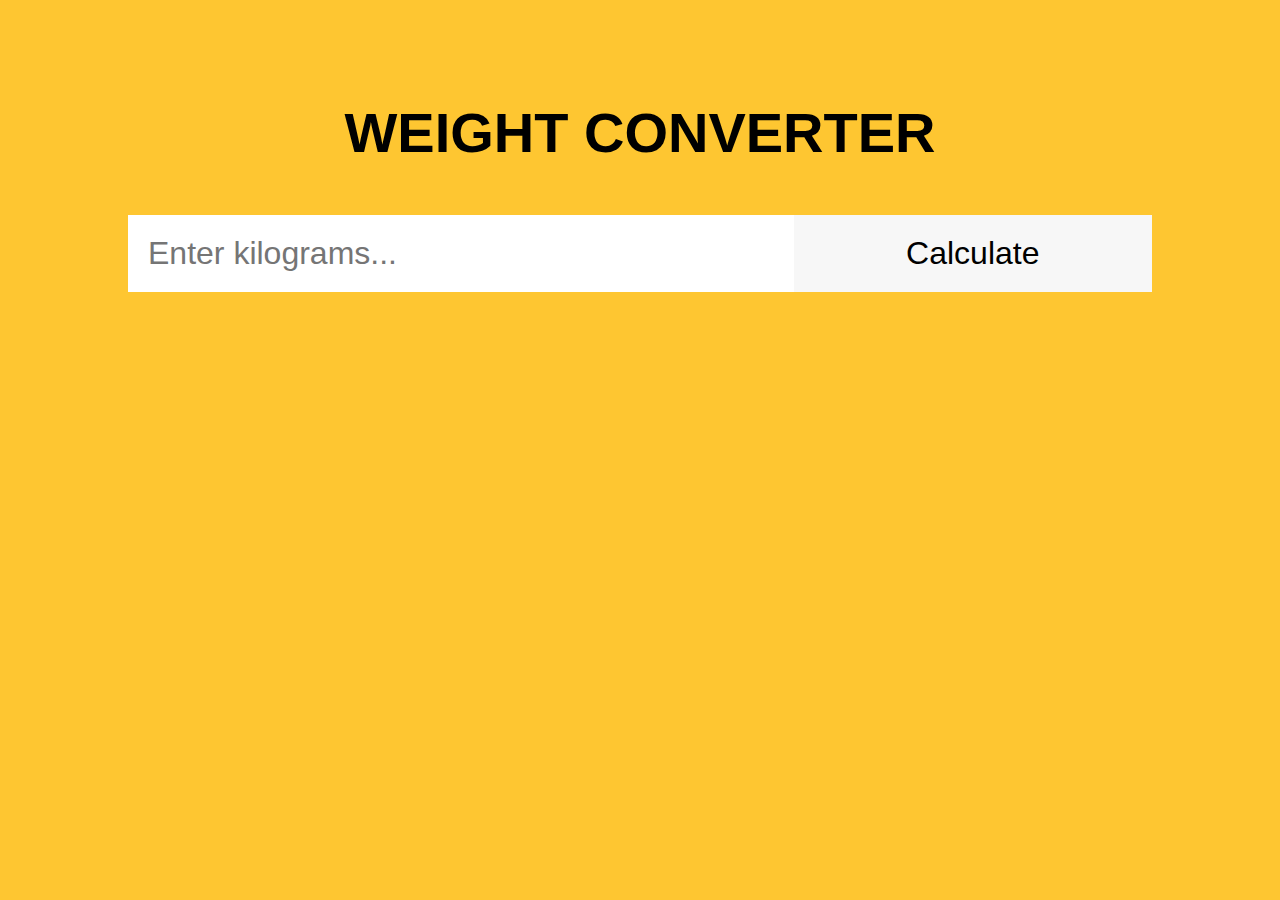
<file: Task 1/Index.html>
<!DOCTYPE html>
<html lang="en">
  <head>
    <meta charset="UTF-8" />
    <title>Weight Converter</title>
    <!-- Custom CSS -->
    <link rel="stylesheet" href="style.css" />
  </head>
  <body>
    <header>
      <!-- Header code-->
    </header>

    <main>
      <div class="wrapper">
        <h1 class="headline">Weight Converter</h1>
        <!-- Users input -->
        <form>
          <input type="text" id="search" placeholder="Enter kilograms..." />
          <input type="submit" id="submit-btn" value="Calculate" />
        </form>
        <!-- Place for output after form submission -->
        <div id="output"></div>
      </div>
    </main>

    <footer>
      <!-- Footer code -->
    </footer>
    <!-- Added jQuery CDN :)-->
    <script src="https://ajax.googleapis.com/ajax/libs/jquery/3.6.0/jquery.min.js"></script>
    <!-- Custom JS -->
    <script defer src="./script.js"></script>
  </body>
</html>
</file>
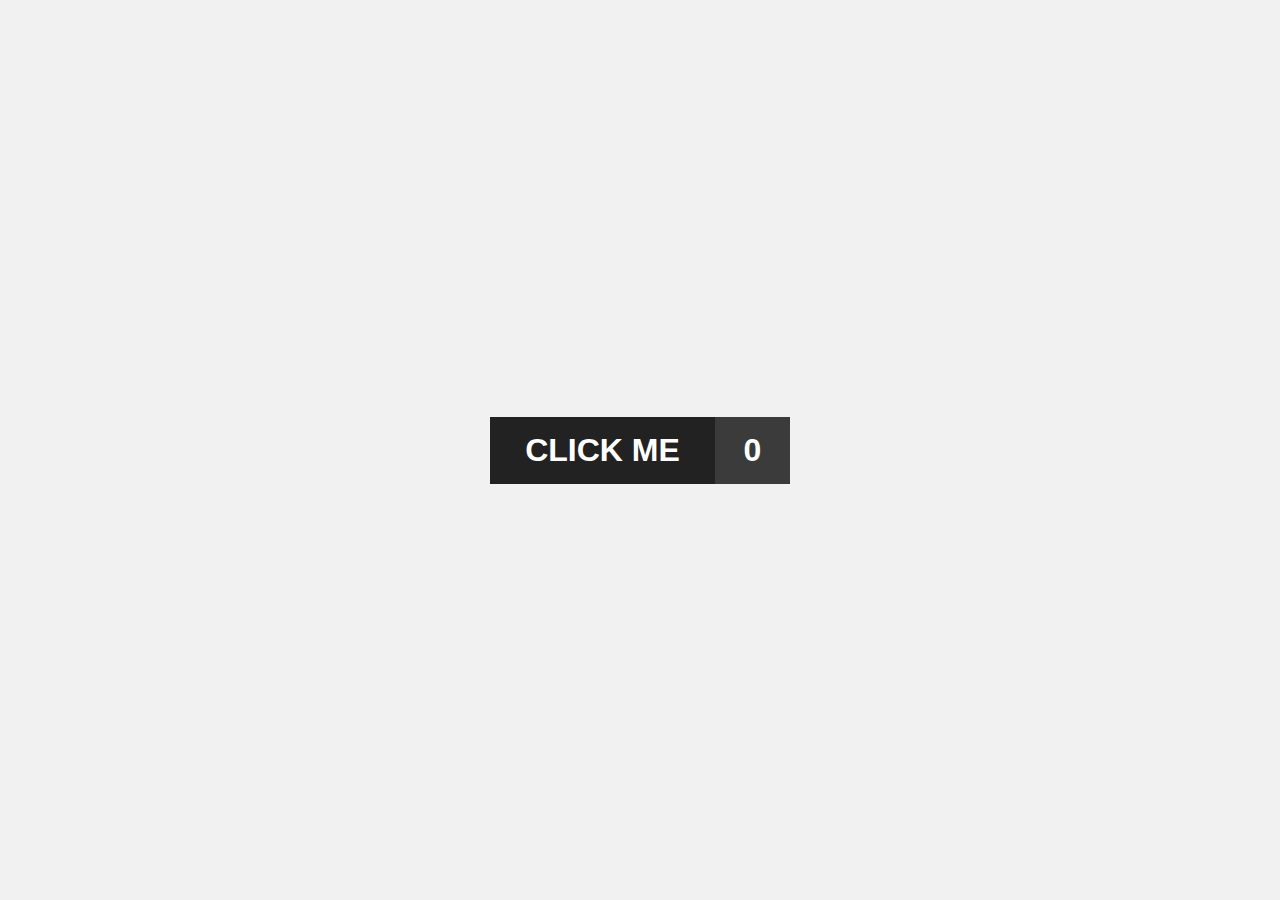
<file: Task 2/index.html>
<!DOCTYPE html>
<html lang="en">
  <head>
    <meta charset="UTF-8" />
    <title>Change button state</title>
    <!-- Custom CSS -->
    <link rel="stylesheet" href="./style.css" />
    <!-- Custom JS -->
    <script defer src="./script.js"></script>
  </head>
  <body>
    <header>
      <!-- Header code-->
    </header>

    <main>
      <div class="wrapper">
        <div class="btn">
          <div id="btn__element">CLICK ME</div>
          <div id="btn__state">0</div>
        </div>
      </div>
    </main>

    <footer>
      <!-- Footer code -->
    </footer>
  </body>
</html>
</file>
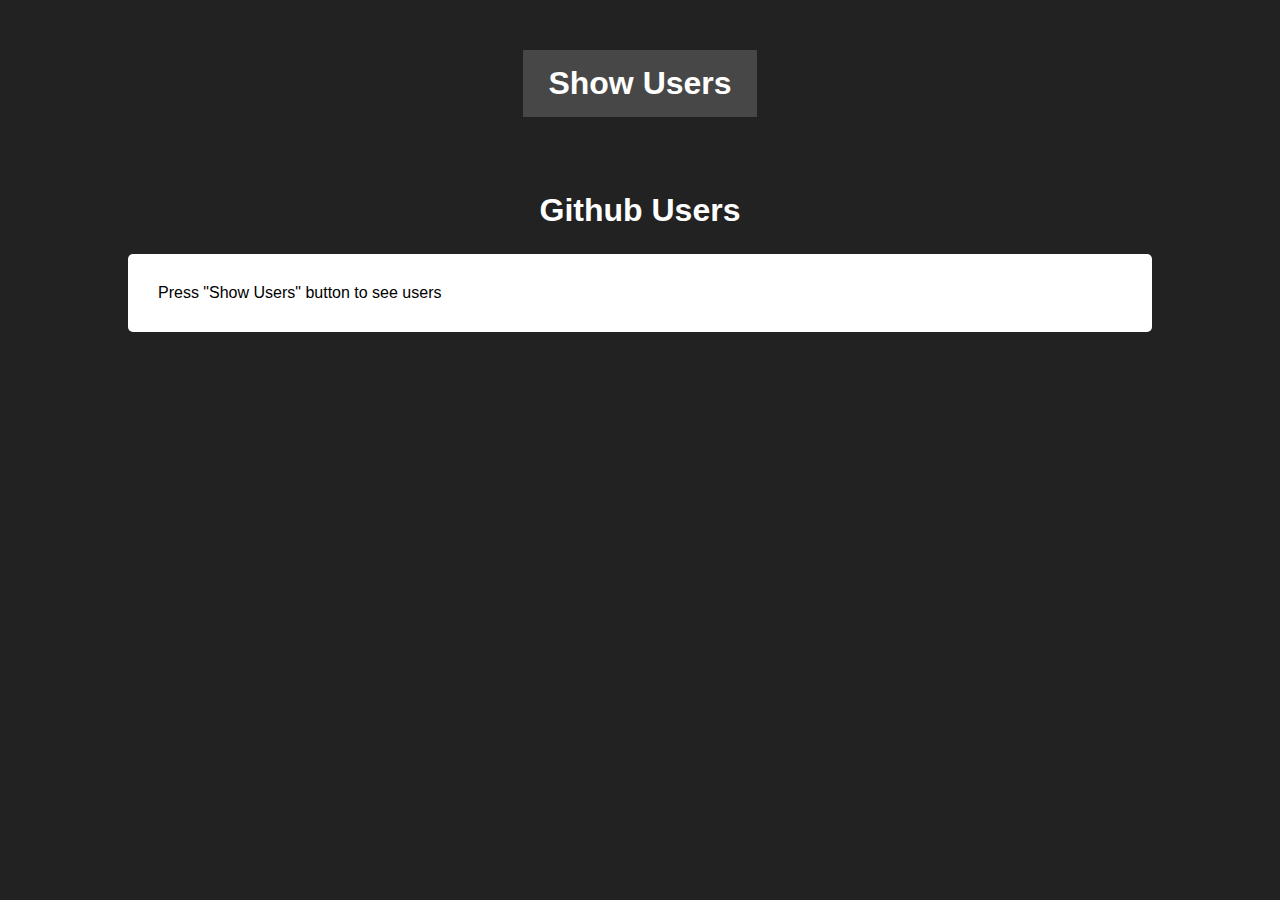
<file: Task 3/index.html>
<!DOCTYPE html>
<html lang="en">
  <head>
    <meta charset="UTF-8" />
    <meta name="viewport" content="width=device-width, initial-scale=1.0" />
    <title>Show Github users</title>
    <!-- Custom CSS -->
    <link rel="stylesheet" href="./style.css" />
    <!-- Custom JS -->
    <script defer src="./script.js"></script>
  </head>
  <body>
    <header>
      <!-- Header code-->
    </header>

    <main>
      <div class="wrapper">
        <div class="btn-container">
          <button id="btn">Show Users</button>
        </div>
        <div class="output-cointainer">
          <h1>Github Users</h1>
          <div id="output">
            <!-- Results goes here -->
            <p id="message">Press "Show Users" button to see users</p>
          </div>
        </div>
      </div>
    </main>

    <footer>
      <!-- Footer code -->
    </footer>
  </body>
</html>
</file>
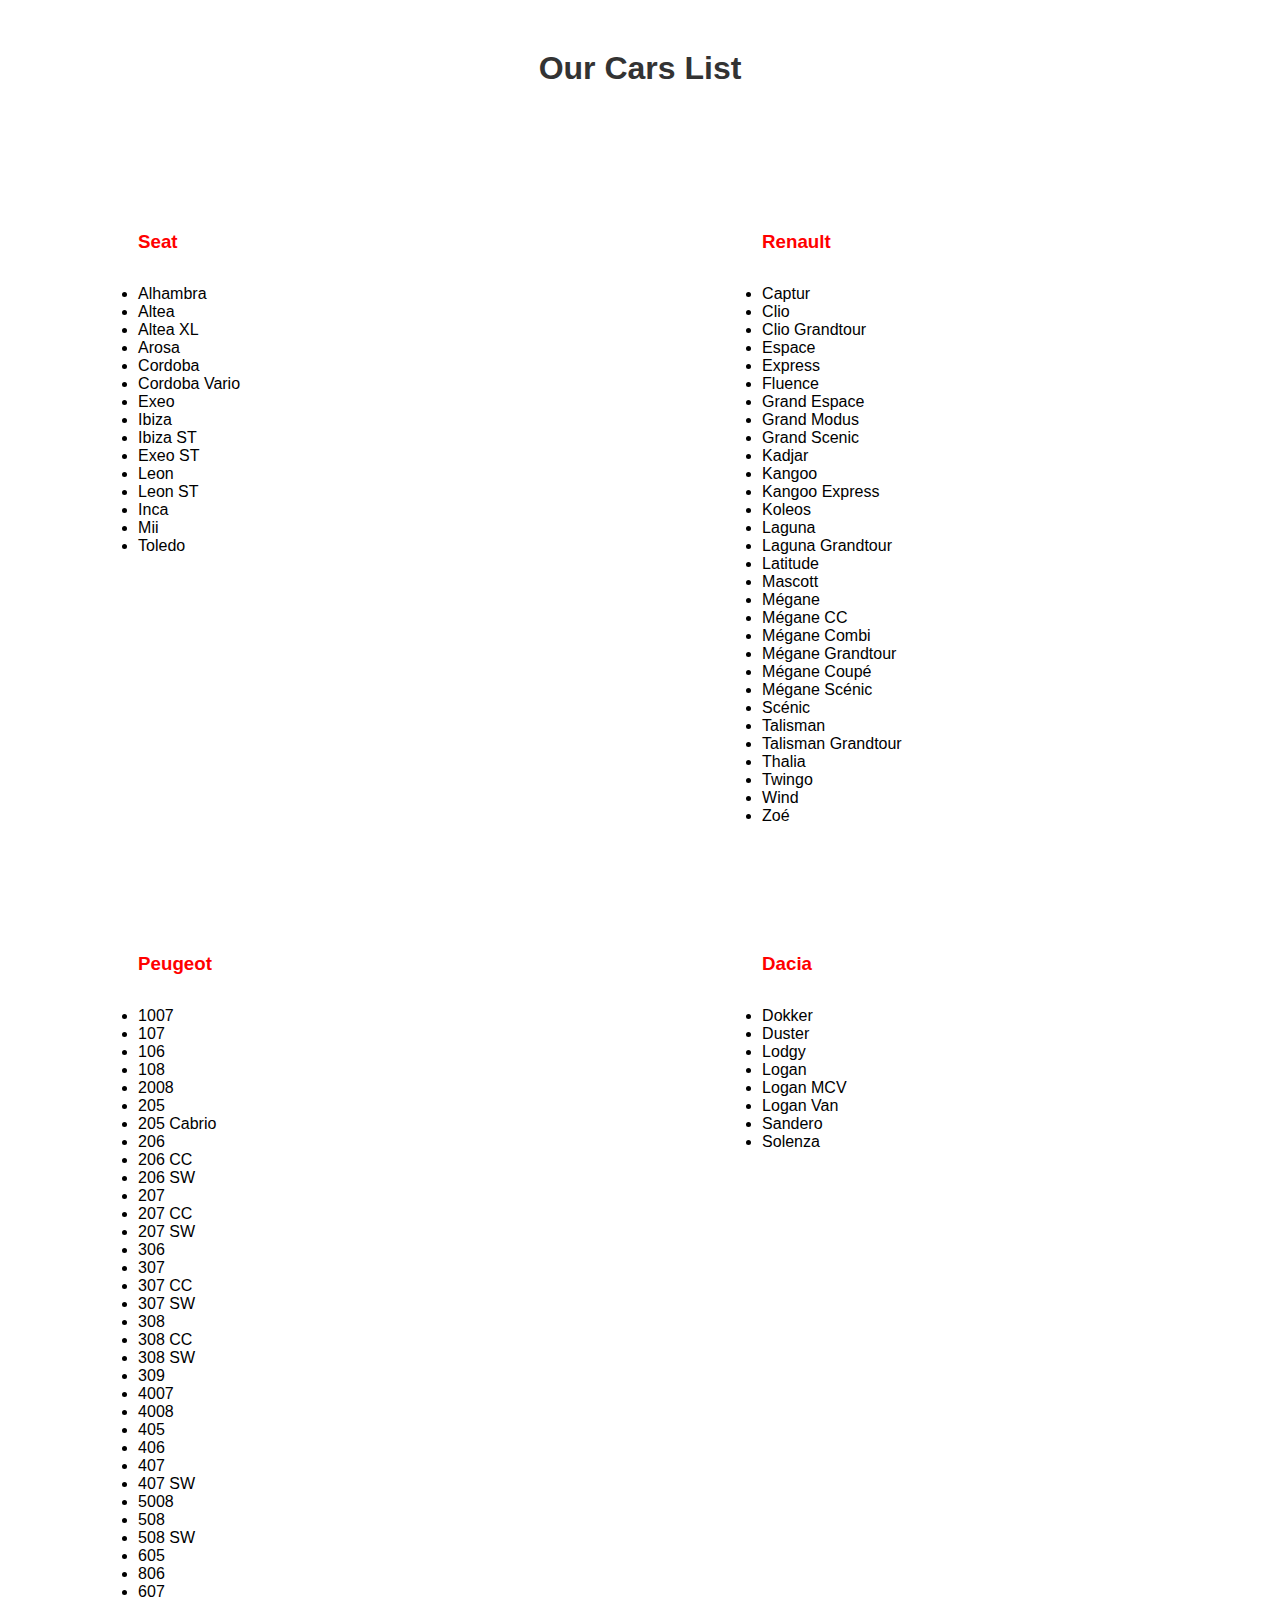
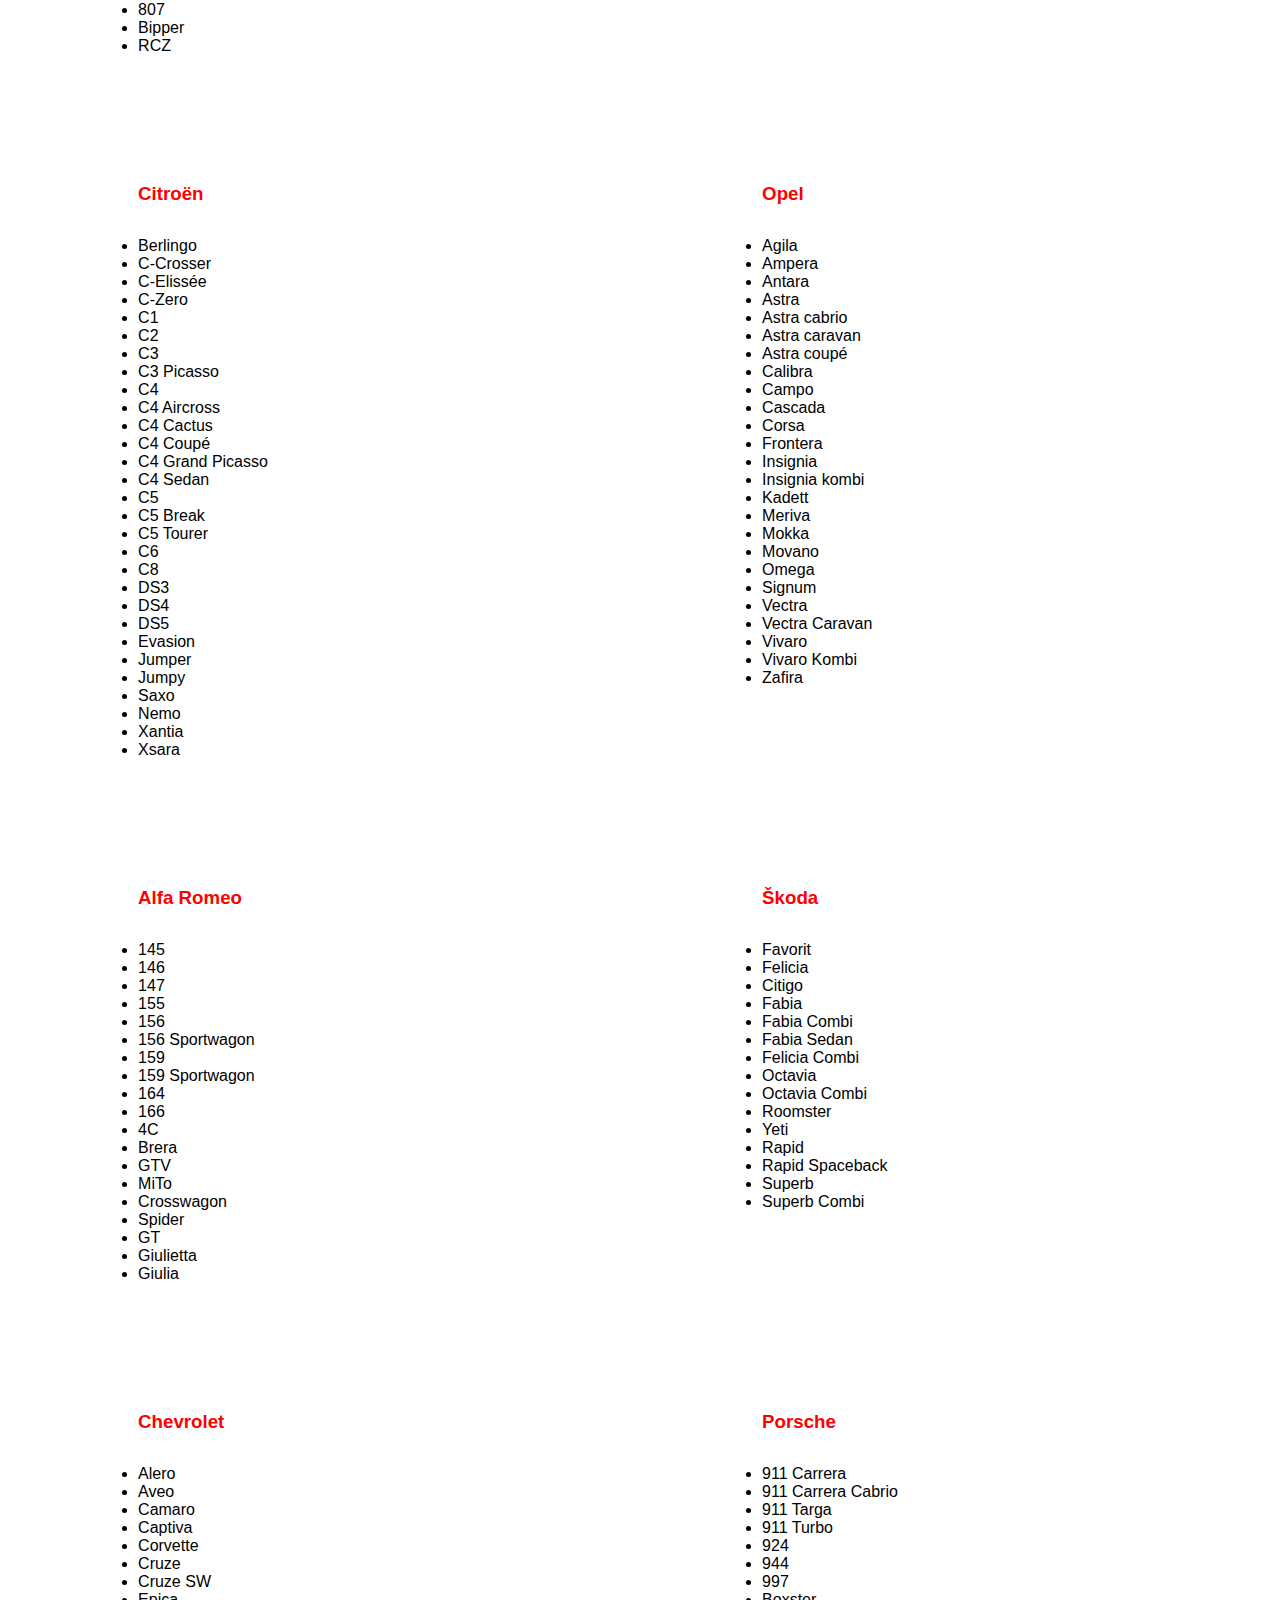
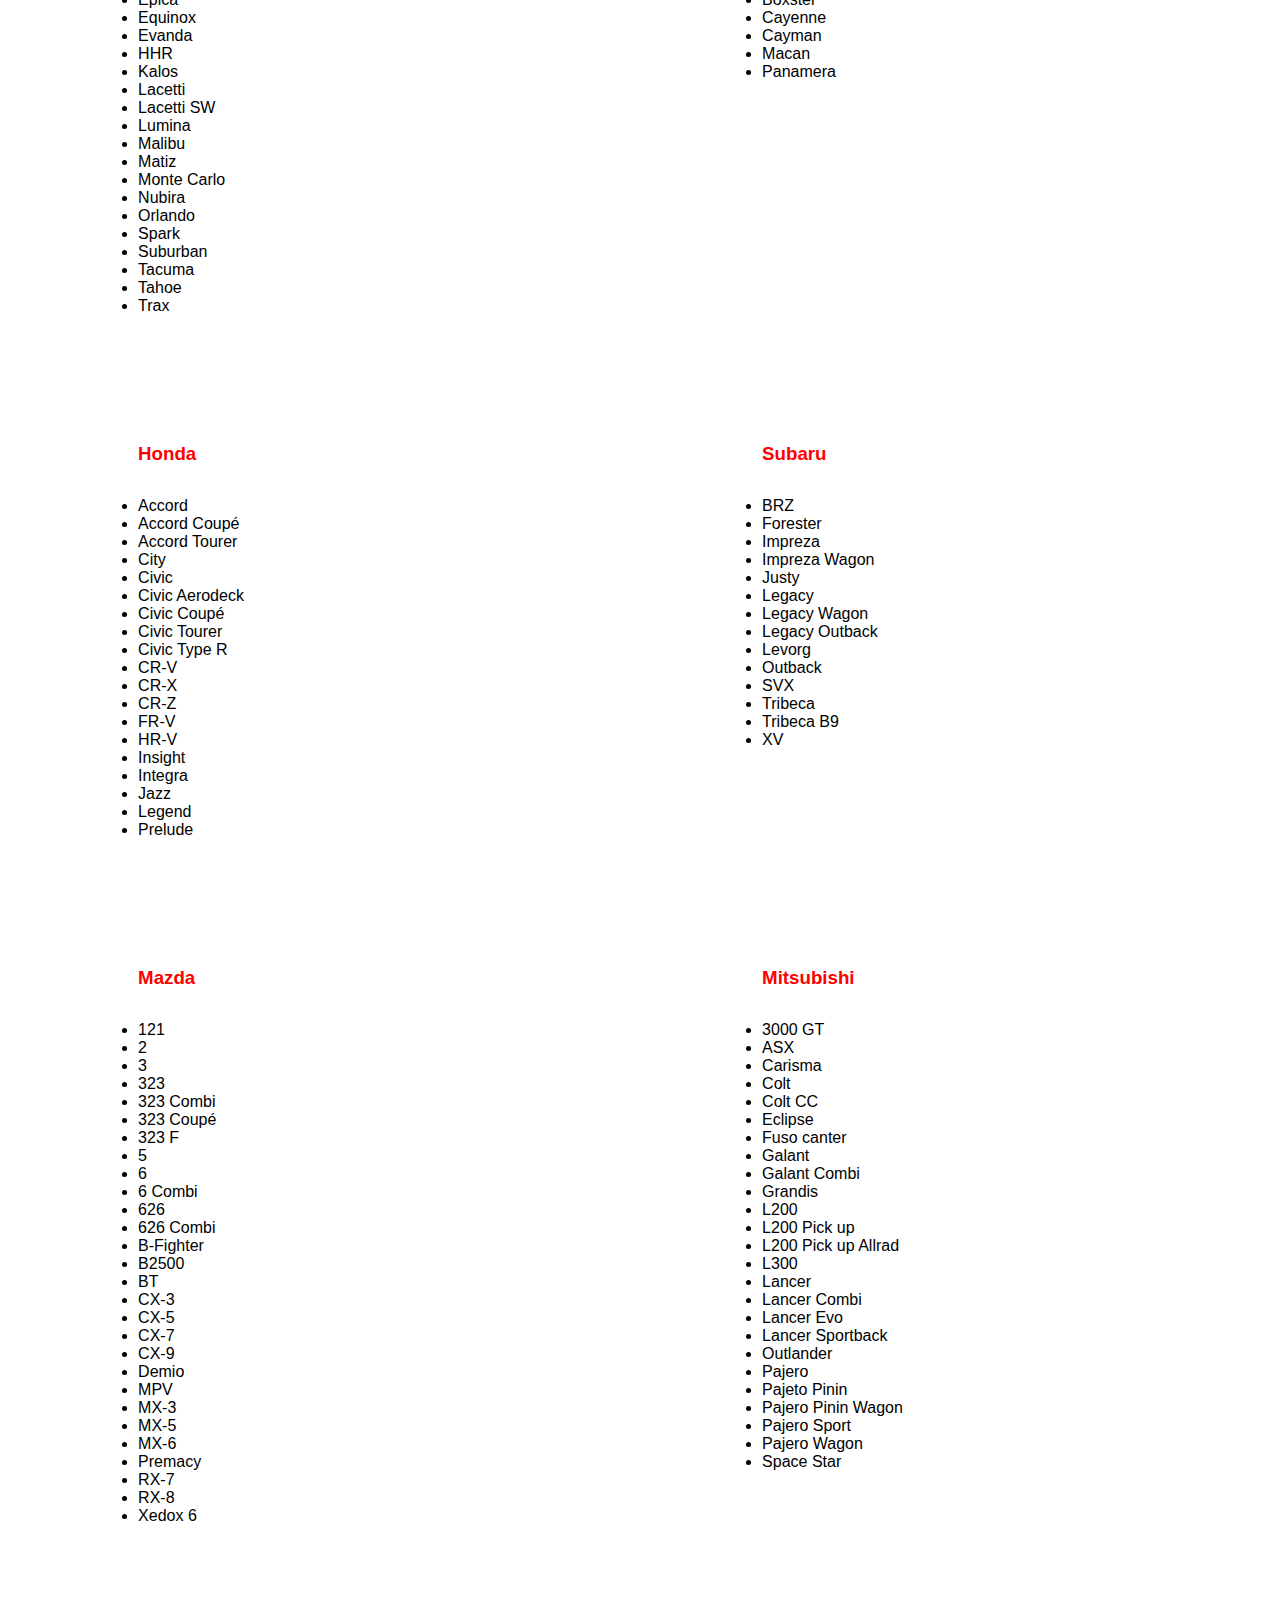
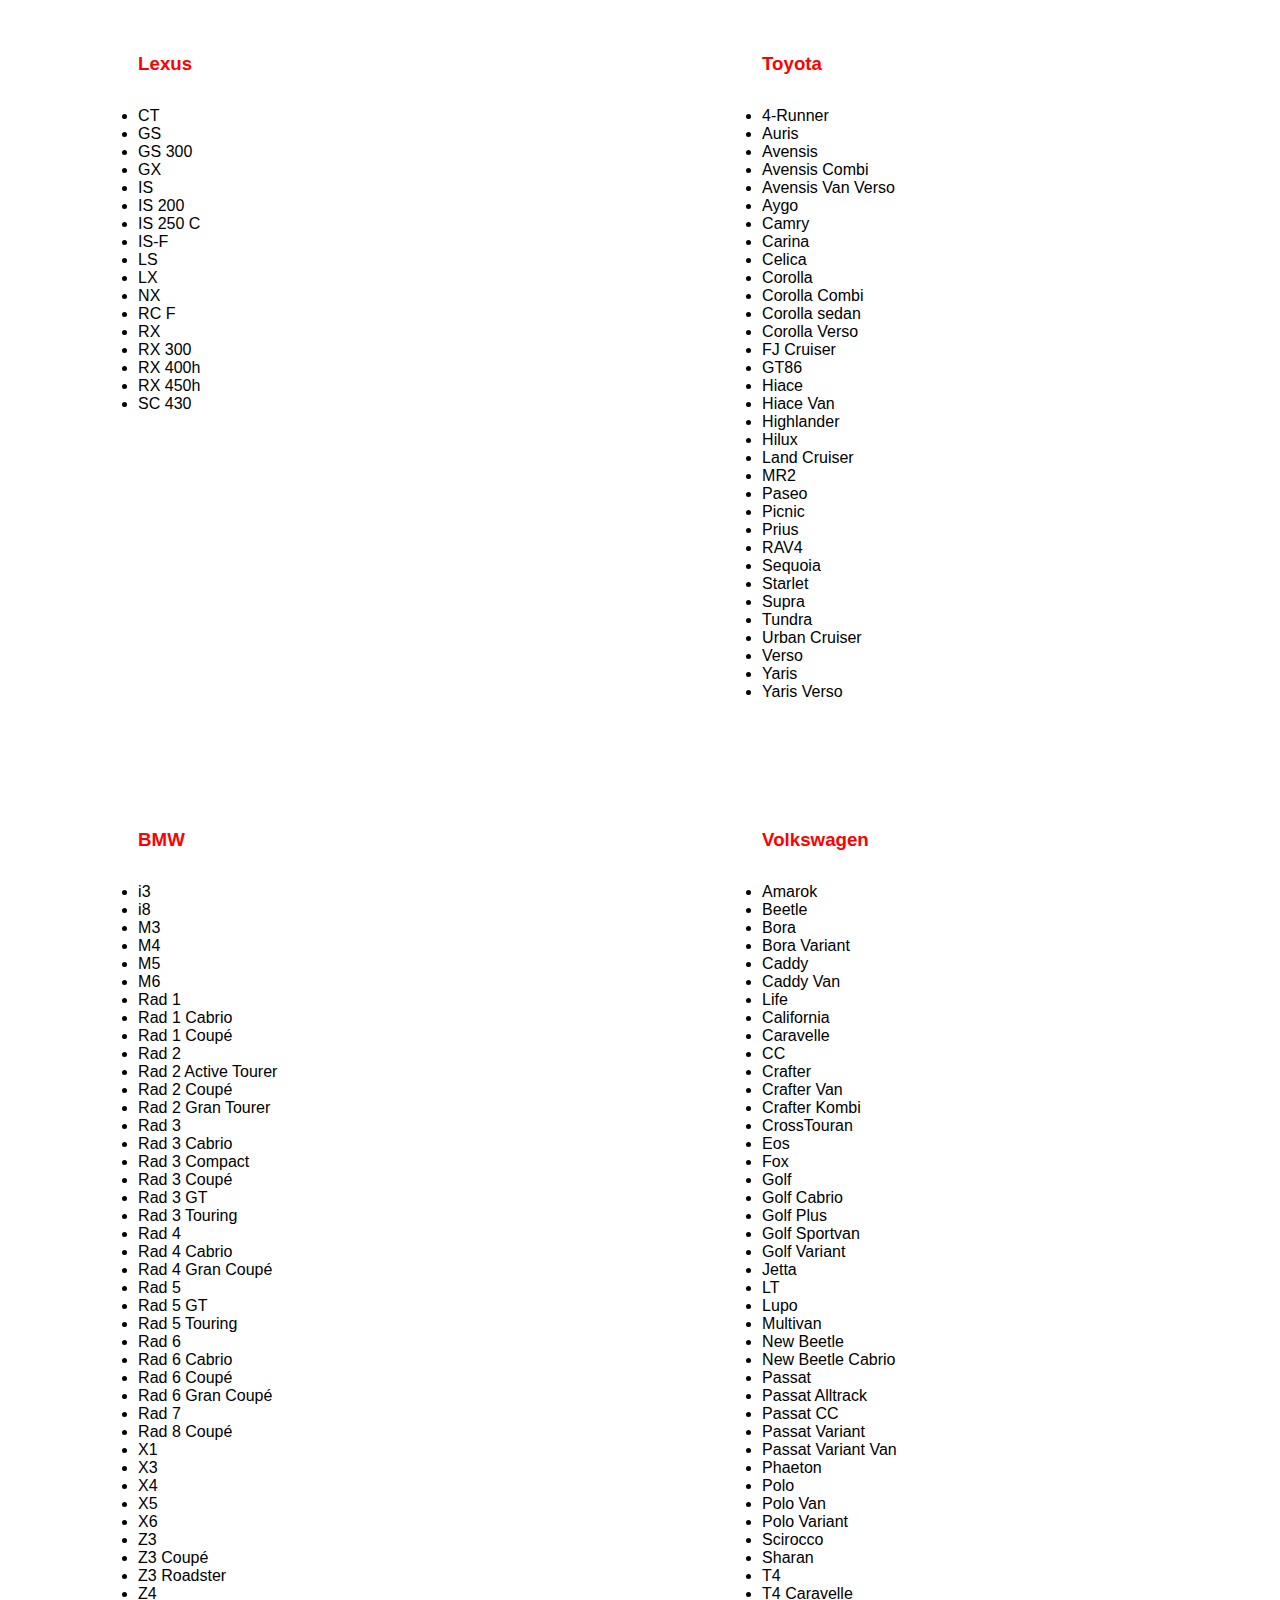
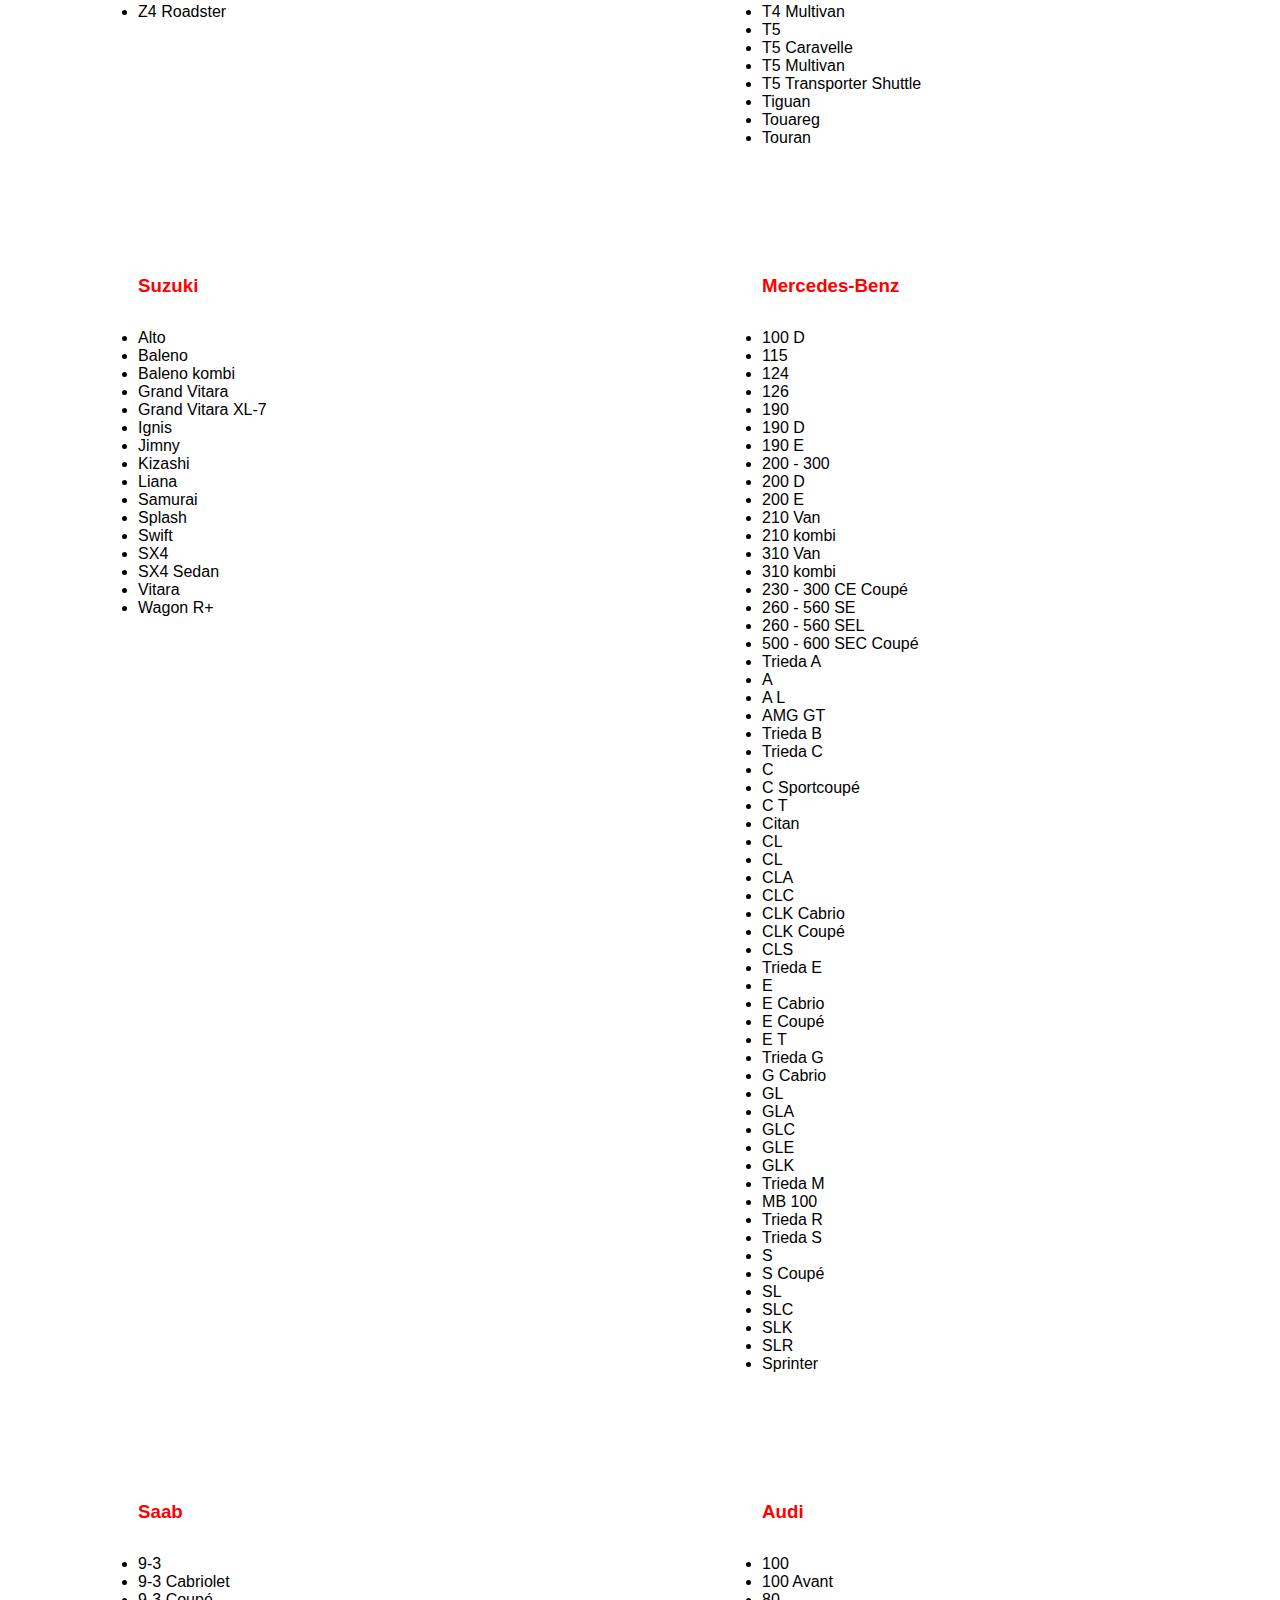
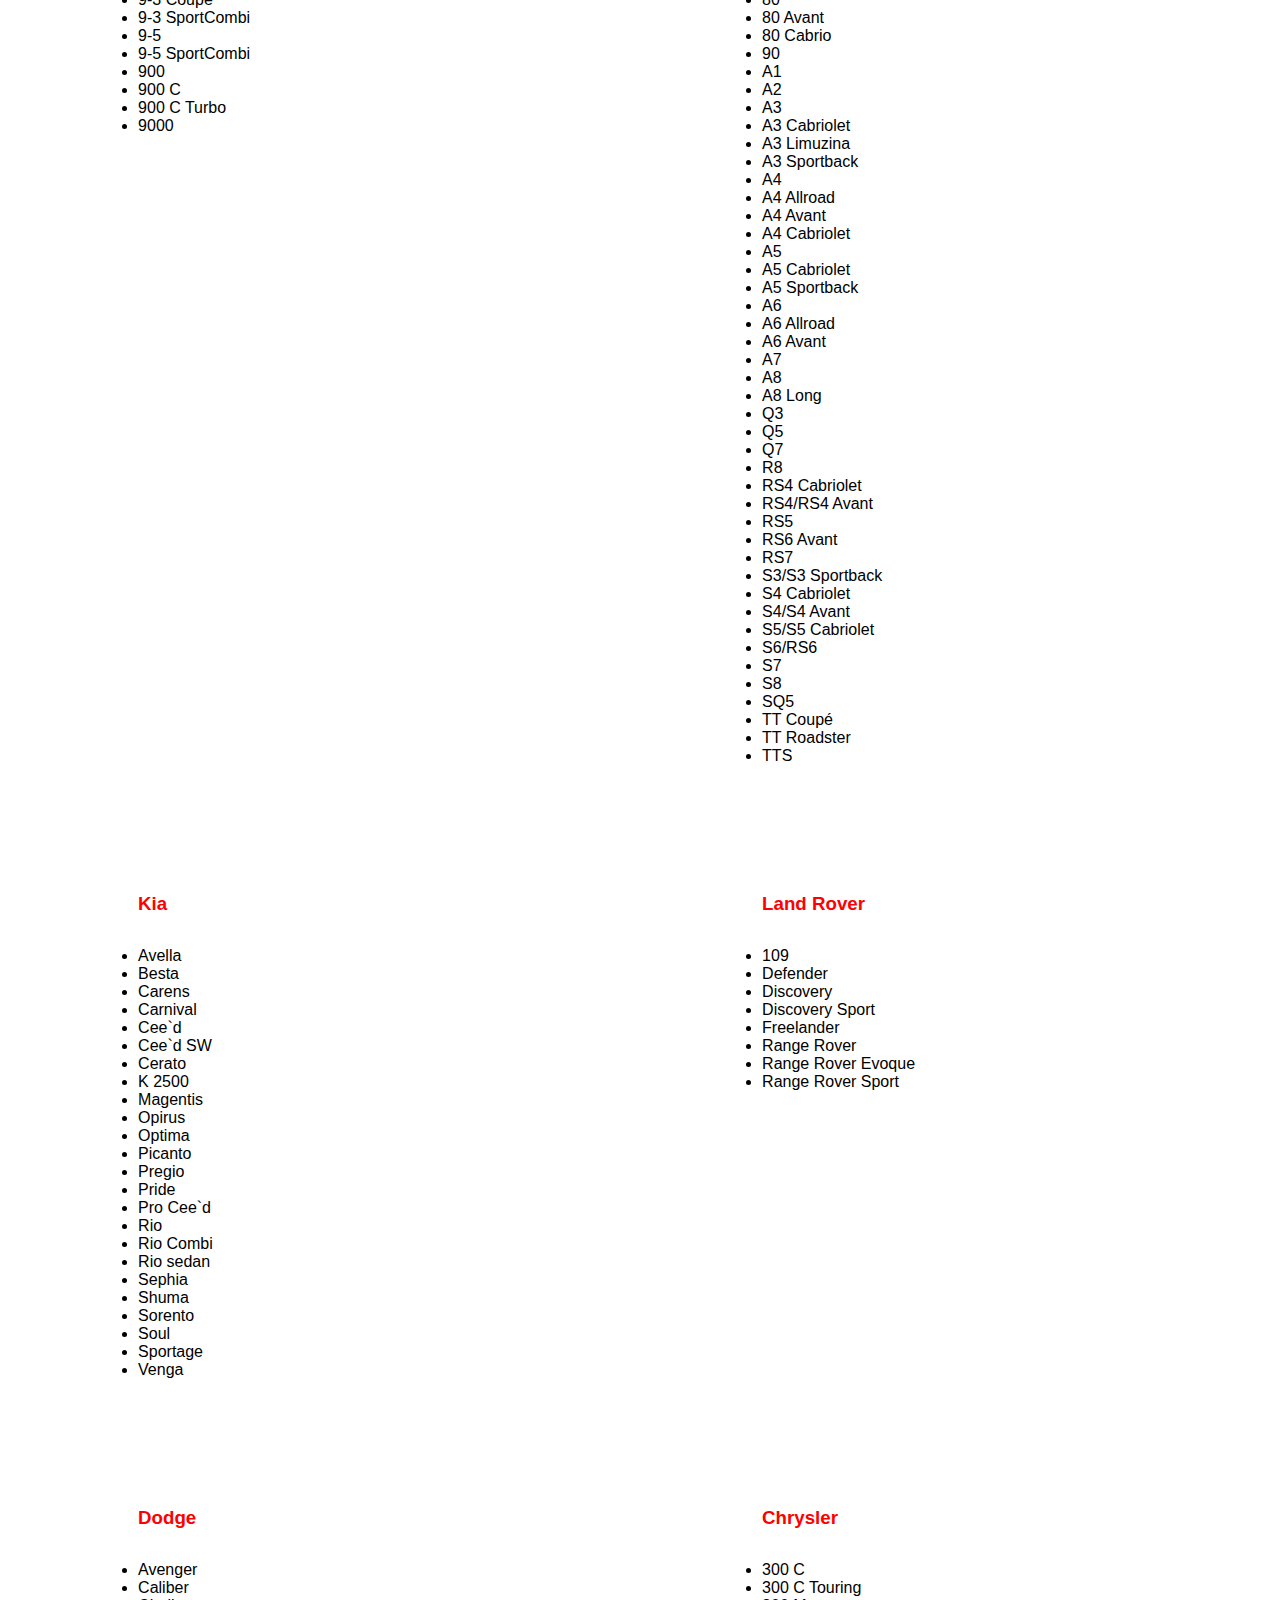
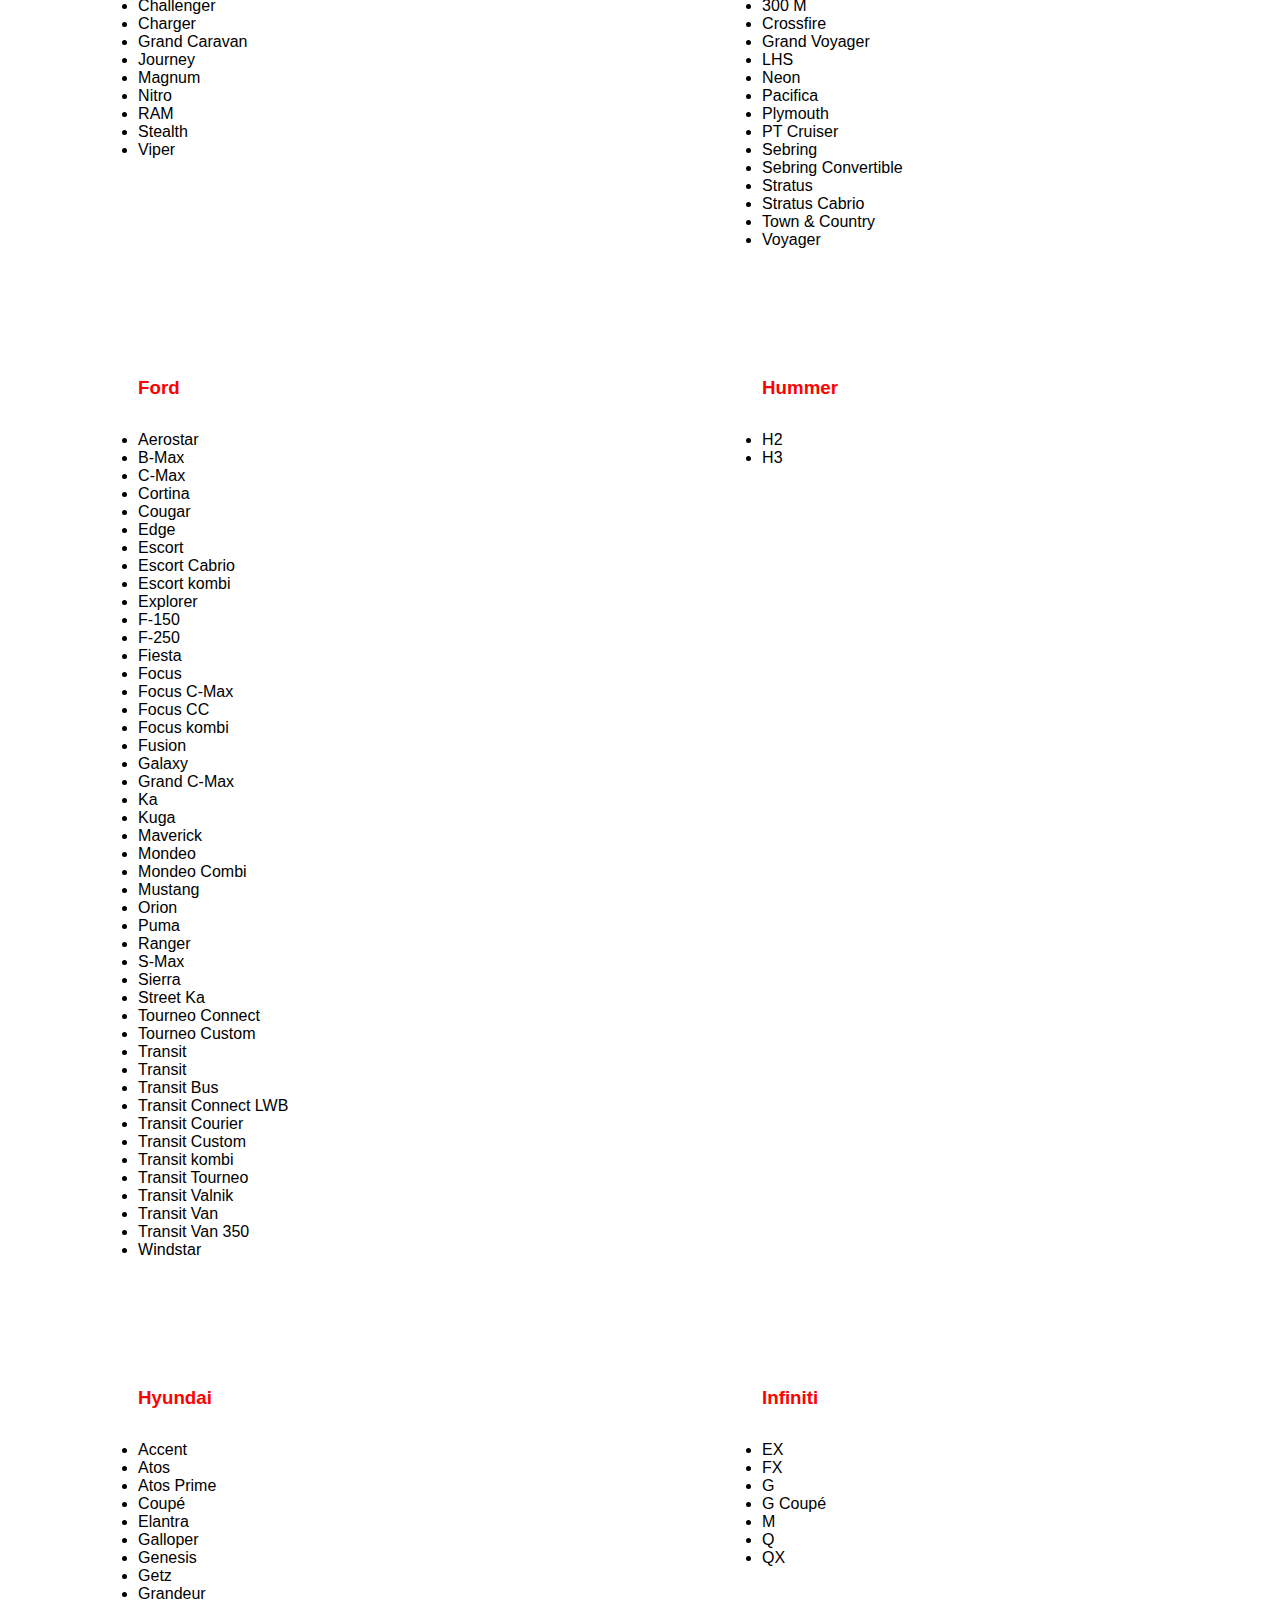
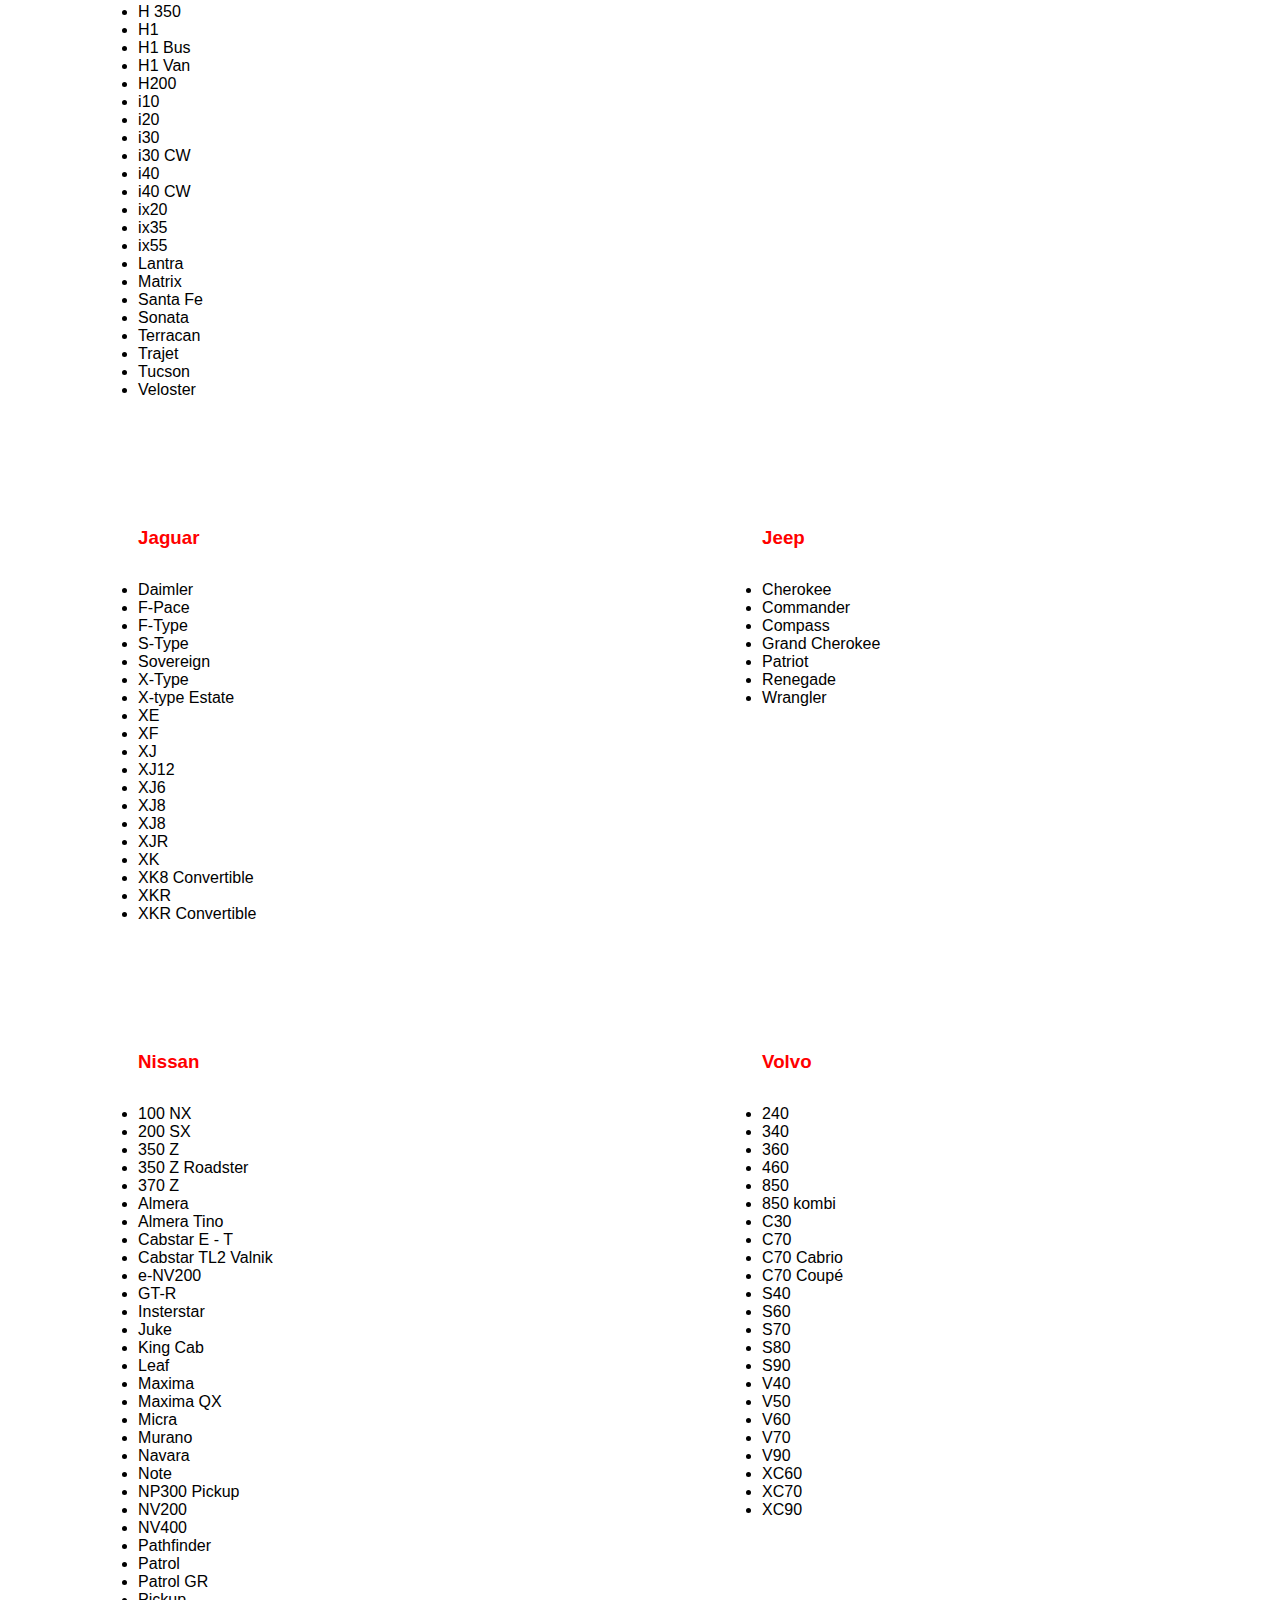
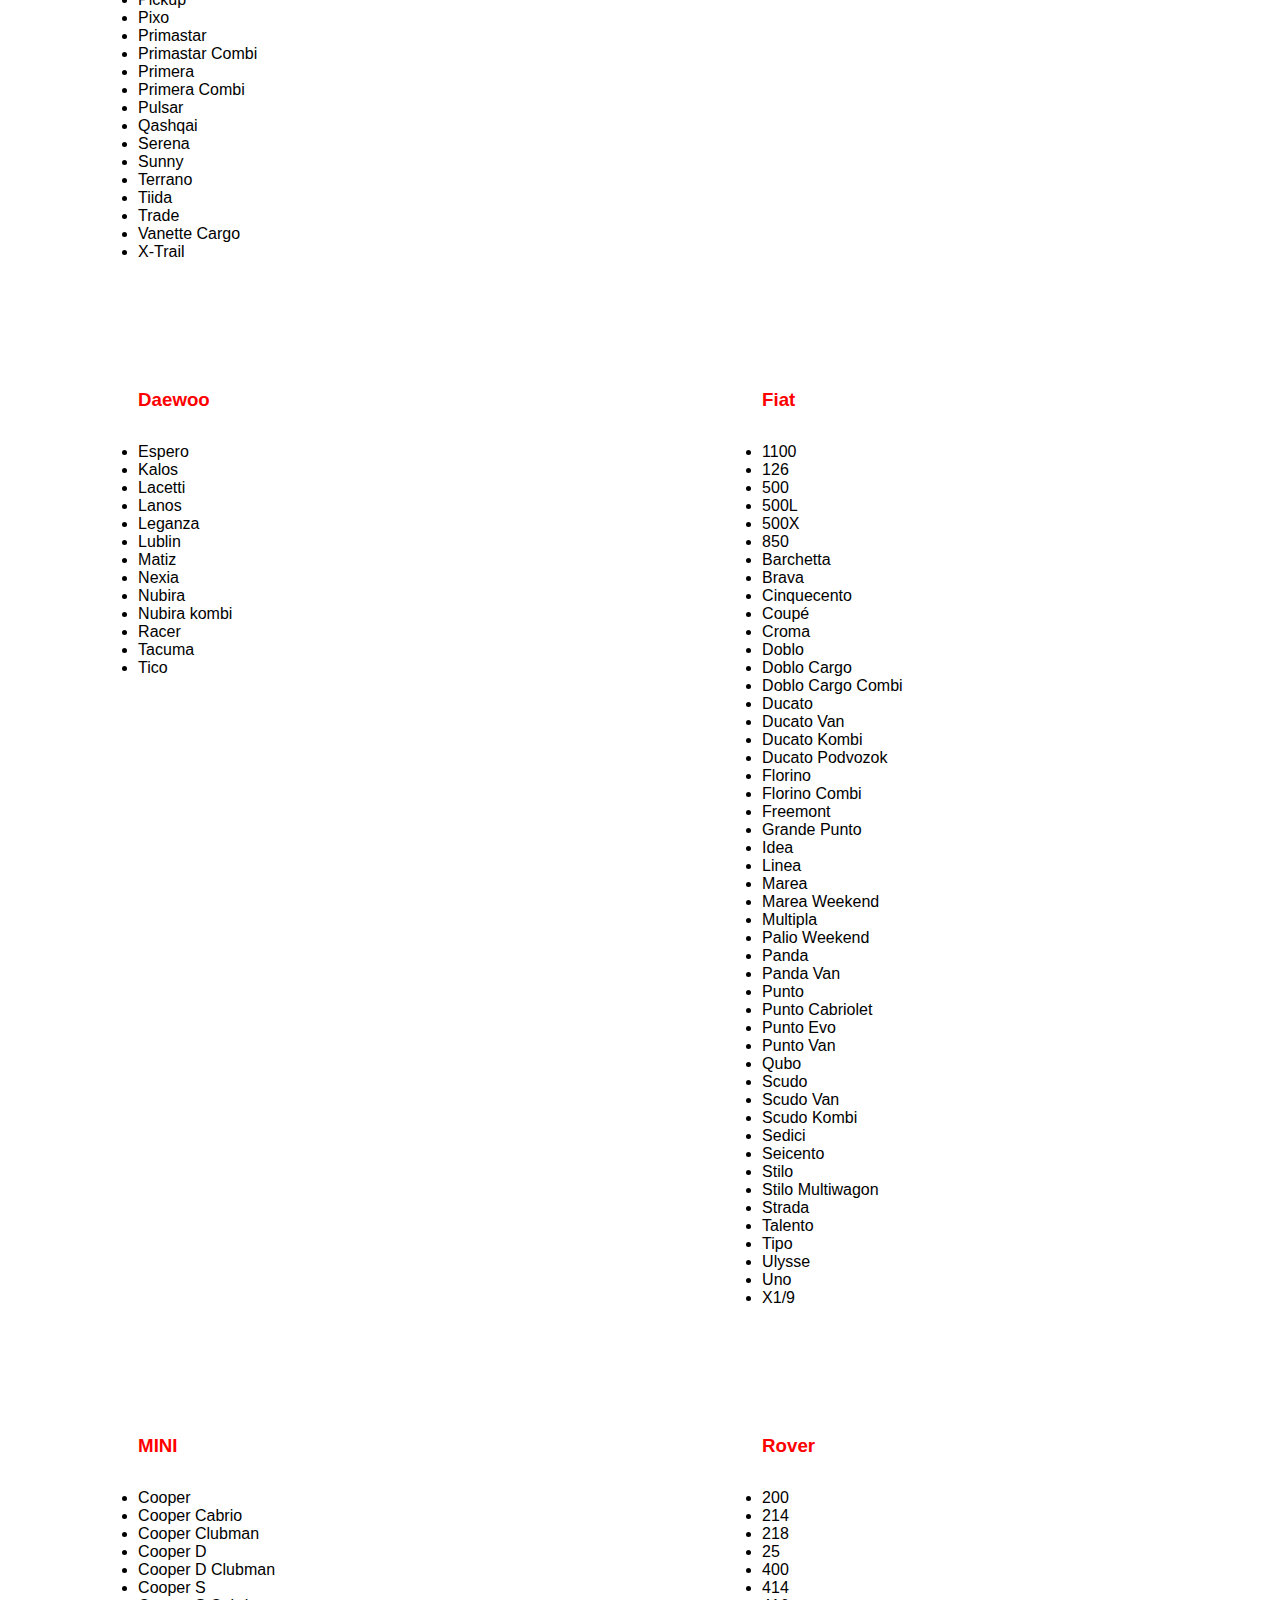
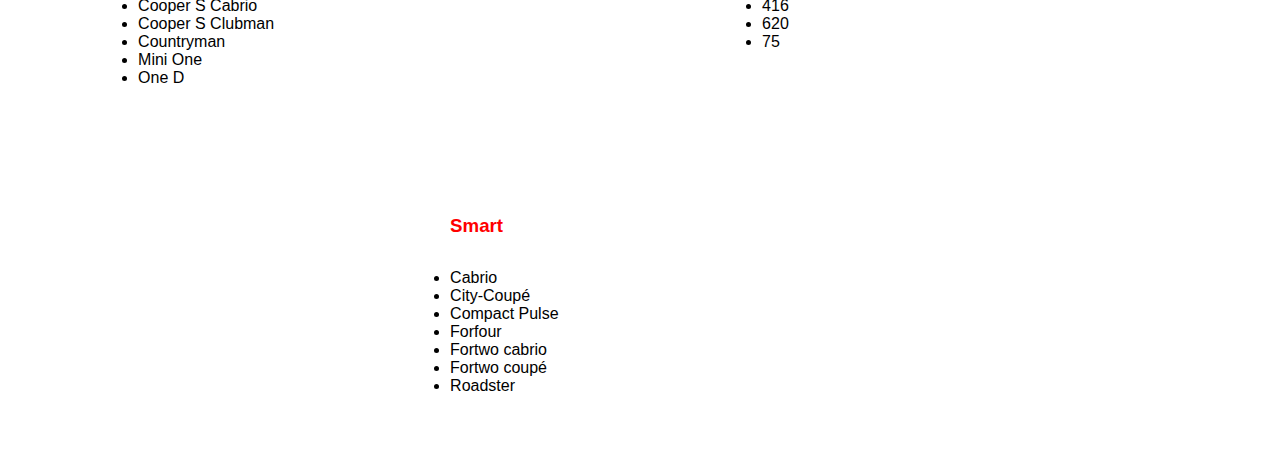
<file: Task 4/Index.html>
<!DOCTYPE html>
<html lang="en">
  <head>
    <meta charset="UTF-8" />
    <meta name="viewport" content="width=device-width, initial-scale=1.0" />
    <title>Cars list</title>
    <!-- Custom CSS -->
    <link rel="stylesheet" href="./style.css" />
    <!-- Custom JS -->
    <script defer src="./script.js"></script>
  </head>
  <body>
    <header>
      <!-- Header code-->
    </header>

    <main>
      <div class="wrapper">
        <div class="container">
          <h1>Our Cars List</h1>
          <div id="output">
            <!-- Results goes here -->
          </div>
        </div>
      </div>
    </main>

    <footer>
      <!-- Footer code -->
    </footer>
  </body>
</html>
</file>
<file: Task 1/style.css>
/* Resets */
* {
  margin: 0;
  padding: 0;
  box-sizing: border-box;
  font-family: "Trebuchet MS", "Lucida Sans Unicode", "Lucida Grande",
    "Lucida Sans", Arial, sans-serif;
}

/* Mobile first */
.wrapper {
  min-height: 100vh;
  min-width: calc(100vw - (100vw - 100%));
  background-color: #fec631;
}

.headline {
  padding-top: 100px;
  font-size: 2.5em;
  text-align: center;
  color: #000;
  text-transform: uppercase;
}

.resultsForm {
  display: flex;
  flex-direction: column;
}

.result {
  font-size: 2em;
  margin: 1rem;
}

form {
  max-width: 80%;
  margin: 50px auto;
  display: flex;
  flex-wrap: wrap;
}

#search {
  width: 65%;
  margin: 0;
  padding: 20px;
  outline: 0;
  border: 0;
  font-size: 1.1em;
}

#submit-btn {
  width: 35%;
  background-color: #f7f7f7;
  border: 0;
  outline: 0;
  font-size: 1.1em;
}

#submit-btn:hover {
  cursor: pointer;
  background-color: #000;
  color: #fff;
}

/* Tablet */
@media screen and (min-width: 768px) {
  .headline {
    font-size: 3.5em;
  }

  #search,
  #submit-btn,
  .result {
    font-size: 2em;
  }
}
</file>
<file: Task 2/style.css>
/* Resets */
* {
  margin: 0;
  padding: 0;
  box-sizing: border-box;
  font-family: 'Trebuchet MS', 'Lucida Sans Unicode', 'Lucida Grande',
    'Lucida Sans', Arial, sans-serif;
}

/* Mobile first */
.wrapper {
  min-height: 100vh;
  min-width: calc(100vw - (100vw - 100%));
  display: flex;
  justify-content: center;
  align-items: center;
  background-color: #f1f1f1;
}

.btn {
  width: 300px;
  display: flex;
  justify-content: center;
  flex-wrap: wrap;
}
#btn__element {
  width: 75%;
  padding: 15px 25px;
  background-color: #222;
  border: #222;
  color: #fff;
  font-weight: bold;
  font-size: 2em;
  text-align: center;
}

#btn__element:hover {
  cursor: pointer;
  background-color: rgb(59, 59, 59);
}

#btn__state {
  width: 25%;
  padding: 15px 25px;
  background-color: rgb(59, 59, 59);
  border: #222;
  color: #fff;
  font-weight: bold;
  font-size: 2em;
  text-align: center;
}
</file>
<file: Task 3/style.css>
/* Resets */
* {
  margin: 0;
  padding: 0;
  box-sizing: border-box;
  font-family: "Trebuchet MS", "Lucida Sans Unicode", "Lucida Grande",
    "Lucida Sans", Arial, sans-serif;
}

/* Mobile first */
.wrapper {
  min-height: 100vh;
  min-width: calc(100vw - (100vw - 100%));
  display: flex;
  flex-direction: column;
  align-items: center;
  background-color: #222;
}

.btn-container {
  width: 100%;
  display: flex;
  flex-direction: column;
  align-items: center;
}

.btn-container #btn {
  margin: 50px 0;
  padding: 15px 25px;
  background-color: #474747;
  border: #222;
  color: #fff;
  font-weight: bold;
  font-size: 2em;
  text-align: center;
}

.btn-container #btn:hover {
  cursor: pointer;
  opacity: 0.9;
}

.output-cointainer {
  width: 100%;
  margin: 25px 0;
  display: flex;
  flex-direction: column;
  align-items: center;
}

.output-cointainer h1 {
  color: #fff;
}

.output-cointainer #output {
  width: 80%;
  margin-top: 25px;
  padding: 30px;
  border-radius: 5px;
  background-color: #fff;
}

.container {
  text-align: center;
  margin: 1rem 0;
}

.login {
  padding: 1rem;
}

.avatar {
  width: 80%;
  border-radius: 10px;
}

@media screen and (min-width: 768px) {
  #output {
    display: flex;
    flex-direction: row;
    flex-wrap: wrap;
  }
  .container {
    width: 33%;
  }

  .avatar {
    width: 70%;
  }
}
</file>
<file: Task 4/style.css>
/* Resets */
* {
  margin: 0;
  padding: 0;
  box-sizing: border-box;
  font-family: "Trebuchet MS", "Lucida Sans Unicode", "Lucida Grande",
    "Lucida Sans", Arial, sans-serif;
}

/* Mobile first */
.wrapper {
  min-height: 100vh;
  min-width: calc(100vw - (100vw - 100%));
  display: flex;
  flex-direction: column;
  align-items: center;
}

.container {
  width: 100%;
  display: flex;
  flex-direction: column;
  align-items: center;
}

.container h1 {
  margin-top: 50px;
  color: #333;
}

h1 {
  margin-bottom: 4rem;
}

#output {
  margin: 1rem;
}
.brandContainer {
  margin: 3rem 1rem;
}

.brandName {
  padding-bottom: 2rem;
  color: red;
}

@media screen and (min-width: 768px) {
  #output {
    display: flex;
    flex-direction: row;
    flex-wrap: wrap;
    justify-content: space-around;
  }

  .brandContainer {
    width: 40%;
  }

  ul {
    width: 80%;
  }
}

@media screen and (min-width: 1024px) {
  .brandContainer {
    width: 33%;
    padding: 1rem;
  }
}
</file>
